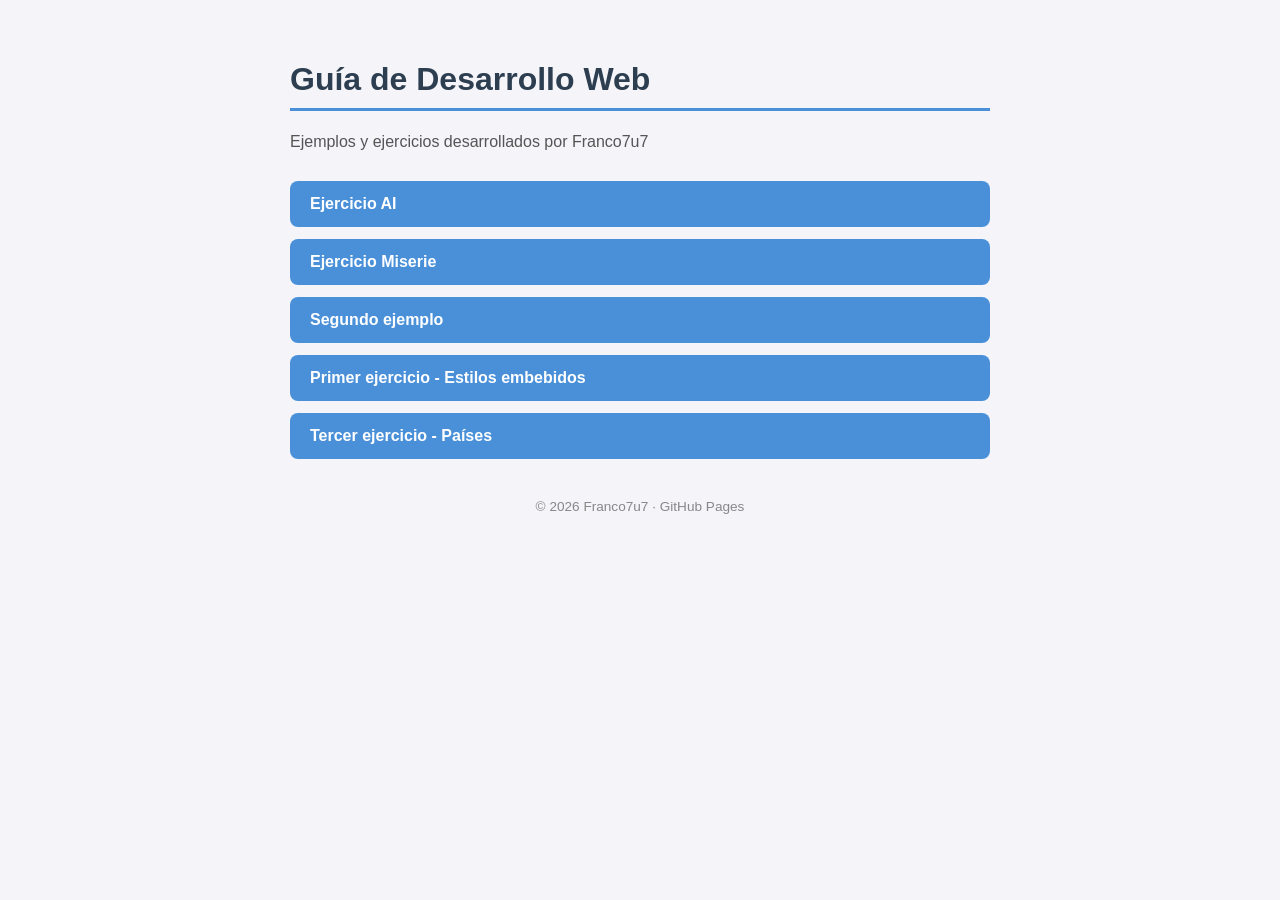
<file: index.html>
<!DOCTYPE html>
<html lang="es">
<head>
  <meta charset="UTF-8">
  <meta name="viewport" content="width=device-width, initial-scale=1.0">
  <title>Franco7u7 - Guía de Desarrollo Web</title>
  <style>
    body {
      font-family: Arial, Helvetica, sans-serif;
      background-color: #f4f4f9;
      color: #222;
      margin: 0;
      padding: 40px 20px;
      display: flex;
      justify-content: center;
    }
    .container {
      max-width: 700px;
      width: 100%;
    }
    h1 {
      color: #2c3e50;
      border-bottom: 3px solid #4a90d9;
      padding-bottom: 10px;
    }
    p.subtitle {
      color: #555;
      margin-bottom: 30px;
    }
    ul {
      list-style: none;
      padding: 0;
    }
    li {
      margin-bottom: 12px;
    }
    a {
      display: block;
      text-decoration: none;
      color: #fff;
      background-color: #4a90d9;
      padding: 14px 20px;
      border-radius: 8px;
      font-weight: bold;
      transition: background-color 0.2s ease;
    }
    a:hover {
      background-color: #357abd;
    }
    footer {
      margin-top: 40px;
      font-size: 0.85em;
      color: #888;
      text-align: center;
    }
  </style>
</head>
<body>
  <div class="container">
    <h1>Guía de Desarrollo Web</h1>
    <p class="subtitle">Ejemplos y ejercicios desarrollados por Franco7u7</p>
    <ul>
      <li><a href="AI.html">Ejercicio AI</a></li>
      <li><a href="Miserie.html">Ejercicio Miserie</a></li>
      <li><a href="ejemplo2.html">Segundo ejemplo</a></li>
      <li><a href="Estilos_embebidos.html">Primer ejercicio - Estilos embebidos</a></li>
      <li><a href="paises.html">Tercer ejercicio - Países</a></li>
    </ul>
    <footer>© 2026 Franco7u7 · GitHub Pages</footer>
  </div>
</body>
</html>
</file>
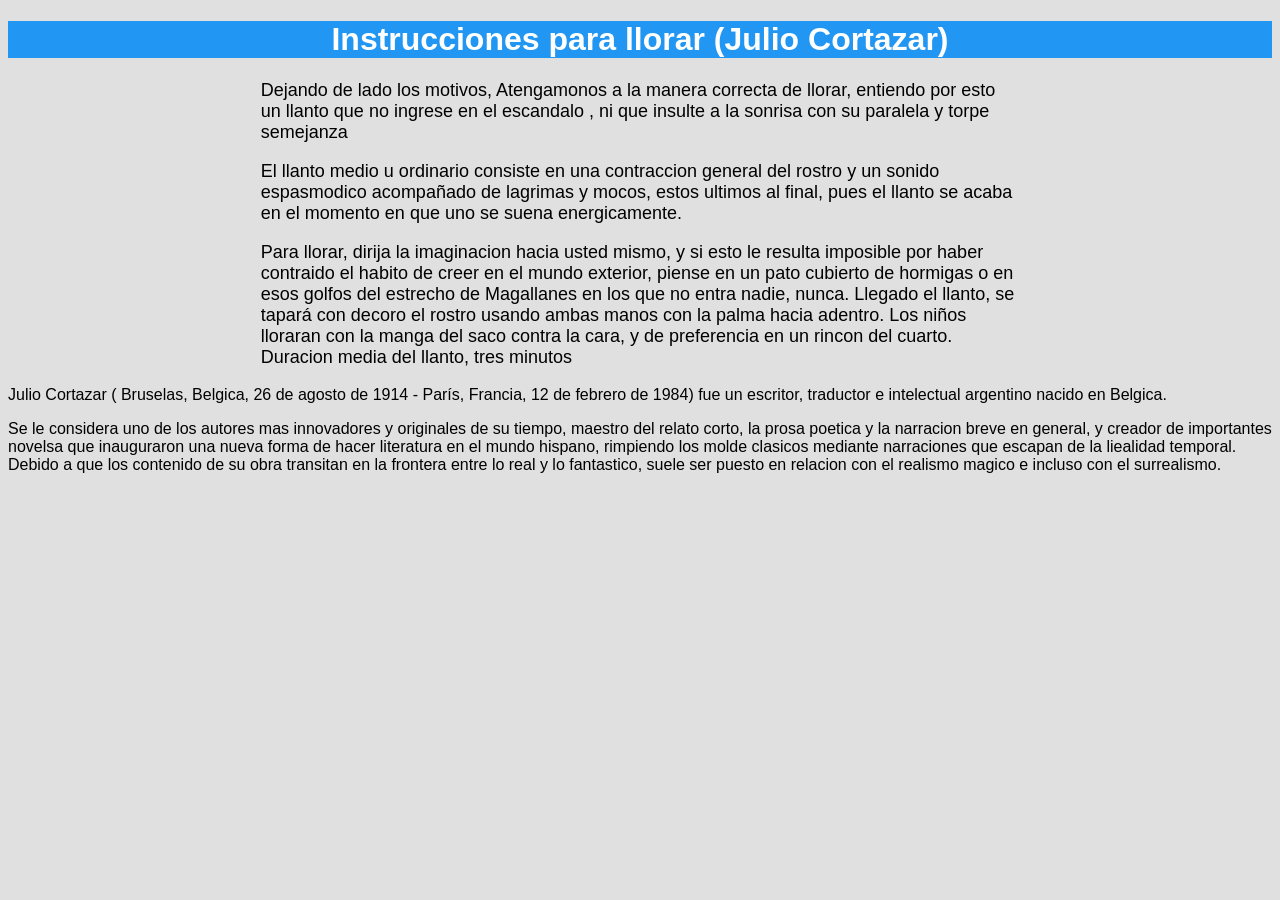
<file: ejemplo2.html>
<!DOCTYPE html>
<html lang="en">
<head>
    <meta charset="UTF-8">
    <meta name="viewport" content="width=device-width, initial-scale=1.0">
    <title>Usando la etiqueta style</title>
    <link rel="stylesheet" href="Estilos2.css">
</head>
<body>
    <h1>
        Instrucciones para llorar (Julio Cortazar)
    </h1>
    <div class = "contenido">
        <p class = "Cuento parrafo1">Dejando de lado los motivos, Atengamonos a la manera
            correcta de llorar, entiendo por esto un llanto que no ingrese en el 
            escandalo , ni que insulte a la sonrisa con su paralela y torpe semejanza
        </p>
        <p class = "Cuento parrafo2">El llanto medio u ordinario consiste en una contraccion
            general del rostro y un sonido espasmodico acompañado de lagrimas y mocos, estos
            ultimos al final, pues el llanto se acaba en el momento en que uno se suena
            energicamente.
        </p>
        <p class = "Cuento parrafo3">Para llorar, dirija la imaginacion hacia usted mismo, y 
            si esto le resulta imposible por haber contraido el habito de creer en el mundo
            exterior, piense en un pato cubierto de hormigas o en esos golfos del estrecho de Magallanes
            en los que no entra nadie, nunca.
            Llegado el llanto, se tapará con decoro el rostro usando ambas manos con la palma hacia adentro.
            Los niños lloraran con la manga del saco contra la cara, y de preferencia en un rincon del cuarto.
            Duracion media del llanto, tres minutos
        </p>
    </div>
<div class = "autor">
    <p class = "Julio">
        Julio Cortazar ( Bruselas, Belgica, 26 de agosto de 1914 - París, Francia, 12 de febrero de 1984) fue un escritor, traductor 
        e intelectual argentino nacido en Belgica.
    </p>
    <p class = "Julio">
        Se le considera uno de los autores mas innovadores y originales de su tiempo, maestro del relato corto, la prosa poetica
        y la narracion breve en general, y creador de importantes novelsa que inauguraron una nueva forma de hacer literatura en el 
        mundo hispano, rimpiendo los molde clasicos mediante narraciones que escapan de la liealidad temporal.
        Debido a que los contenido de su obra transitan en la frontera entre lo real y lo fantastico, suele ser puesto en relacion con el
        realismo magico e incluso con el surrealismo.
    </p>
</body>
</html>
</file>
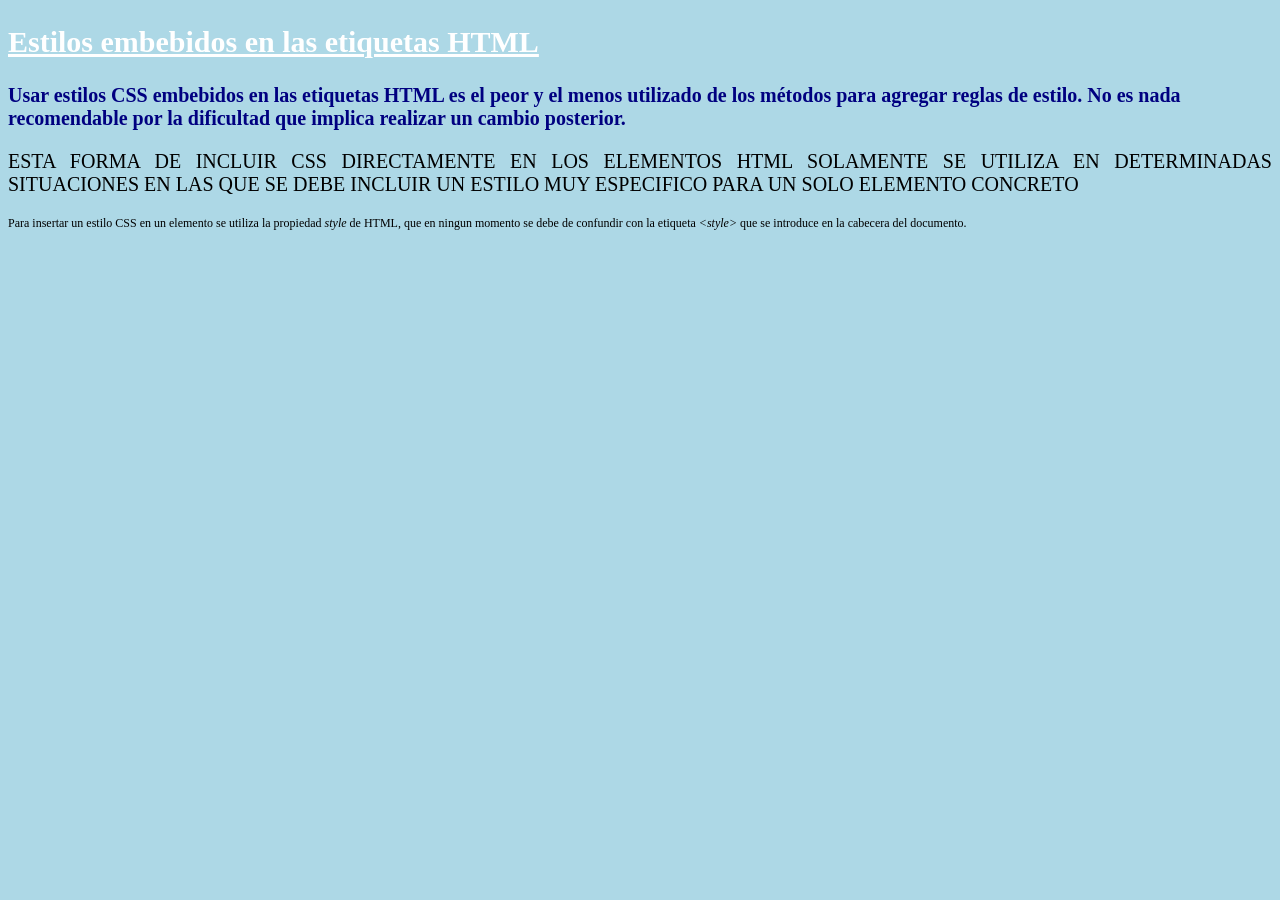
<file: Estilos_embebidos.html>
<!DOCTYPE html>
<html lang="en">
<head>
    <meta charset="UTF-8">
    <meta name="viewport" content="width=device-width, initial-scale=1.0">
    <title>Estilos Embebidos</title>
    <link rel="stylesheet" href="Estilos1.css">
</head>
<body>
    <body style = "background-color: lightblue">
        <div style = "font-size: 20px;">
            <h2 style = "text-decoration: underline; color: white;">Estilos embebidos en 
                las etiquetas HTML

            </h2>
            <p style = "color:navy; font-weight: bold;"> Usar estilos CSS embebidos en las etiquetas HTML es el peor y 
            el menos utilizado de los métodos para agregar reglas de estilo. No es nada recomendable por la
            dificultad que implica realizar un cambio posterior. </p>
            <p style="text-transform: uppercase; text-align: justify;"> Esta forma de incluir CSS directamente en los elementos
                HTML solamente se utiliza en determinadas situaciones en las que se debe incluir un estilo 
                muy especifico para un solo elemento concreto
            </p>
            <p style = "font-size: 12px;">Para insertar un estilo CSS en un elemento se utiliza la propiedad <span style = "font-style: italic;">style</span>
                de HTML, que en ningun momento se debe de confundir con la etiqueta <span style = "font-style: italic;">&lt;style&gt;</span>
                que se introduce en la cabecera del documento.
             </p>
        </div>
    </body>
</body>
</html>
</file>
<file: Estilos2.css>
body{
    background-color: #e0e0e0;
    font-family: Arial, sans-serif;
}

h1{
    background-color: #2196f3;
    color: white;
    text-align: center;
}

div.contenido{
    margin: 0 auto;
    width: 60%;
}

div.contenido p{
    font-size: 18px;
}
</file>
<file: Estilos1.css>
.fondo-pagina{
    background-color: lightblue
}

.caja-texto{
    font-size: 20px;
}

.titulo-subrayado{
    text-decoration: underline;
    color: white;
}

.parrafo-navy{
    color: navy;
    font-weight: bold;
}

.parrafo-mayus{
    text-transform: uppercase;
    text-align: justify;
}

.parrafo-chico{
    font-size: 12px;
}

.cursiva{
    font-style: italic;
}
</file>
